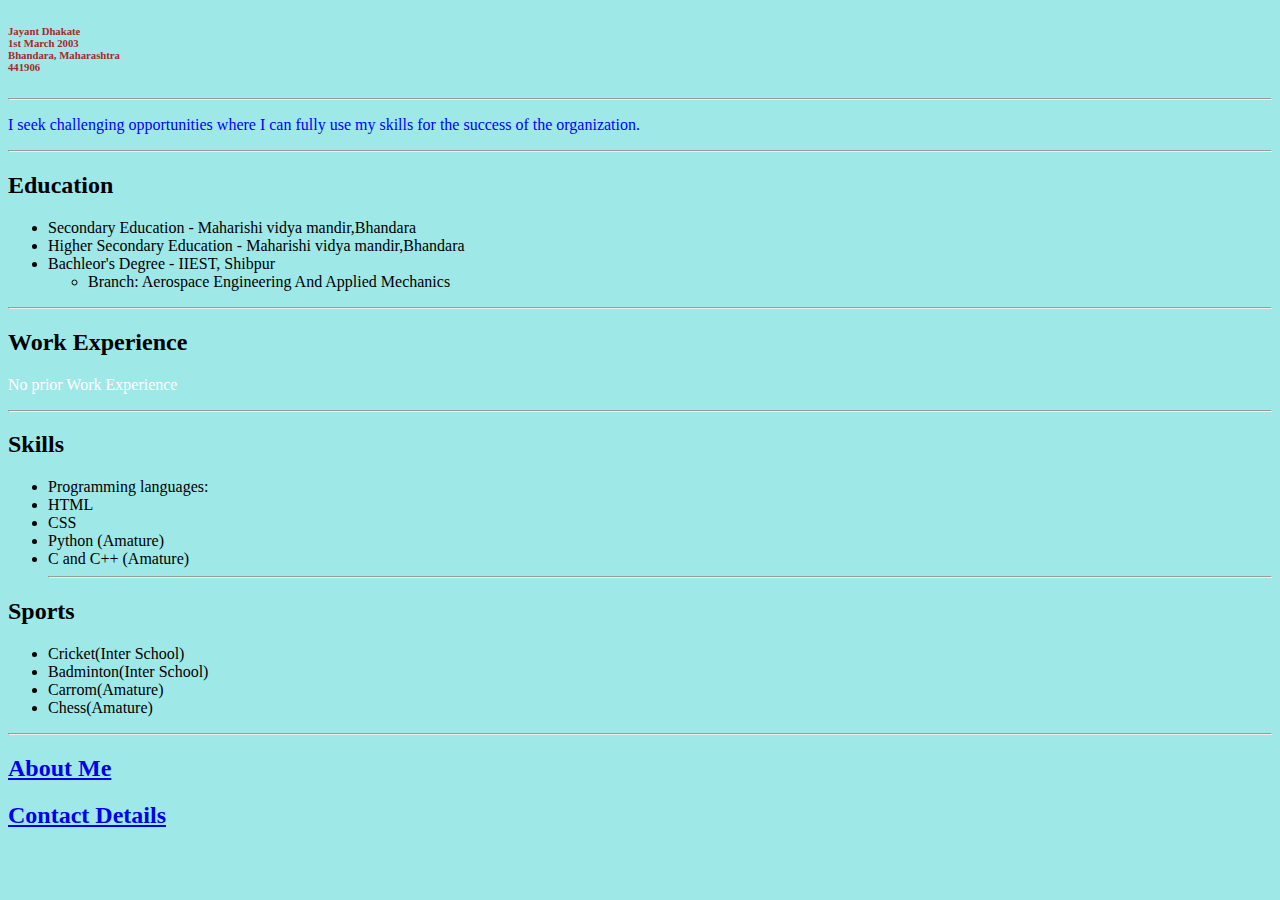
<file: index.html>
<!DOCTYPE html>
<html style="background: rgb(159, 232, 232);">
<head>
    <title>My Resume</title>
    <link rel="stylesheet" href="./style.css" />
</head>
<body>
    <h6>
        Jayant Dhakate <br>
        1st March 2003 <br>
        Bhandara, Maharashtra <br>
        441906 <br>
    </h6>
    <hr>
    <p id="statement"> I seek challenging opportunities where I can fully use my skills for the success of the organization.</p>
    <hr>
    <h2>Education</h2>
    <ul>
        <li>Secondary Education - Maharishi vidya mandir,Bhandara</li>
        <li>Higher Secondary Education - Maharishi vidya mandir,Bhandara</li>
        <li>Bachleor's Degree - IIEST, Shibpur
            <ul>
                <li>Branch: Aerospace Engineering And Applied Mechanics</li>
            </ul>
        </li>
    </ul>
    <hr>
    <h2>Work Experience</h2>
    <p>No prior Work Experience</p>
    <hr>
    <h2>Skills</h2>
    <ul>
        <li>Programming languages: 
            <li>HTML</li>
            <li>CSS</li>
            <li>Python (Amature)</li>
            <li>C and C++ (Amature)</li>
        </li>
    <hr>
    </ul>
    <h2>Sports</h2>
    <ul>
        <li>Cricket(Inter School)</li>
        <li>Badminton(Inter School)</li>
        <li>Carrom(Amature)</li>
        <li>Chess(Amature)</li>
    </ul>
    <hr>
    <h2><a href="./aboutme.html">About Me</a></h2>
    <h2><a href="./contact details.html">Contact Details</a></h2>
</body>


</html>
</file>
<file: style.css>
h6 {
  color: brown;
}
p {
  color: white;
}
#statement {
  color: blue;
}
</file>
